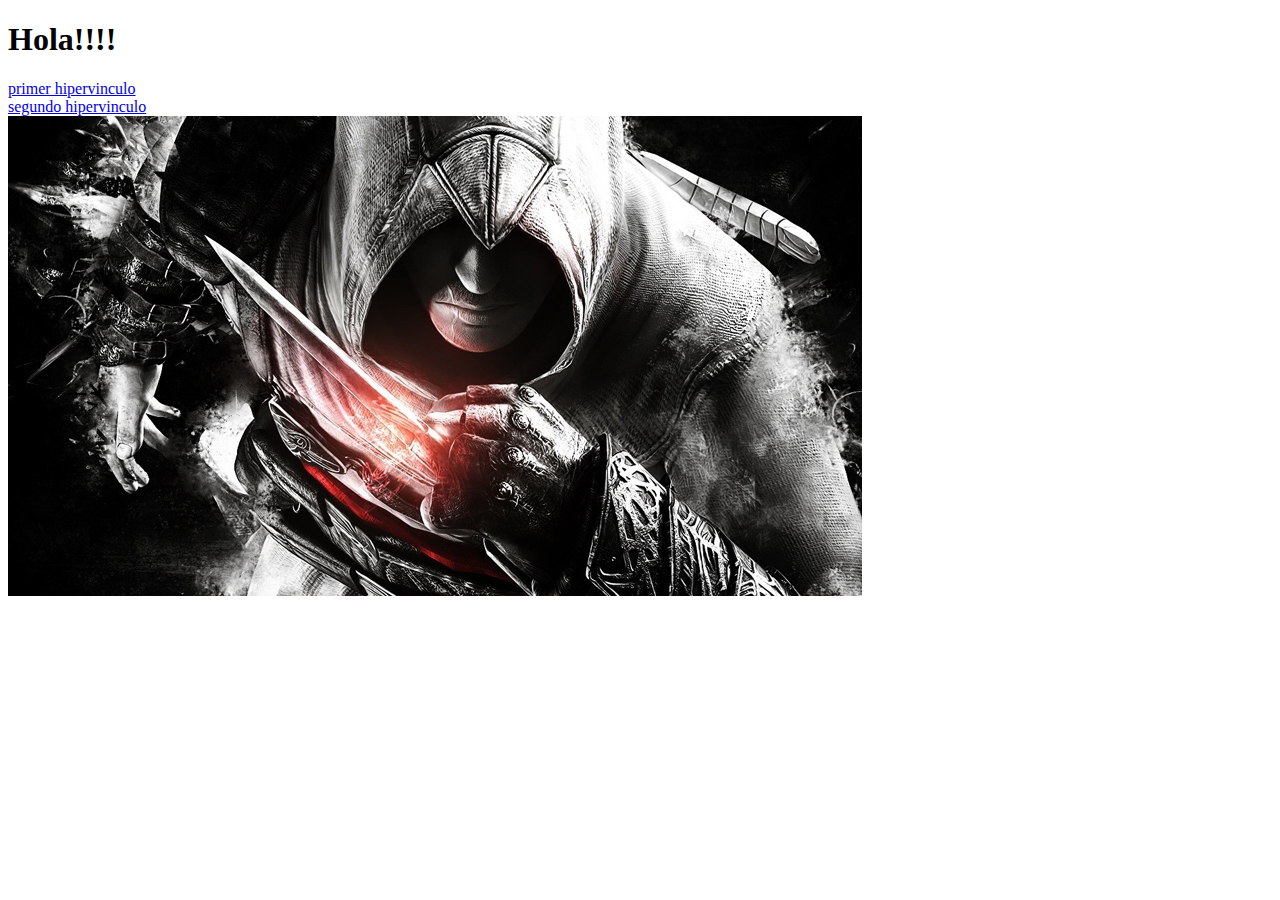
<file: Web02/index.html>
<!DOCTYPE html>
<html>
  <head>

    <title>PRIMERA PAGINA</title>
  </head>
  <body>
    <h1>Hola!!!!</h1>
    <li> <a href="hipervinculo 1.html">primer hipervinculo </a></li>
    <li> <a href="hipervinculo 2.html">segundo hipervinculo </a></li>
    <img src="logo1.jpg" >
  </body>
</html>
</file>
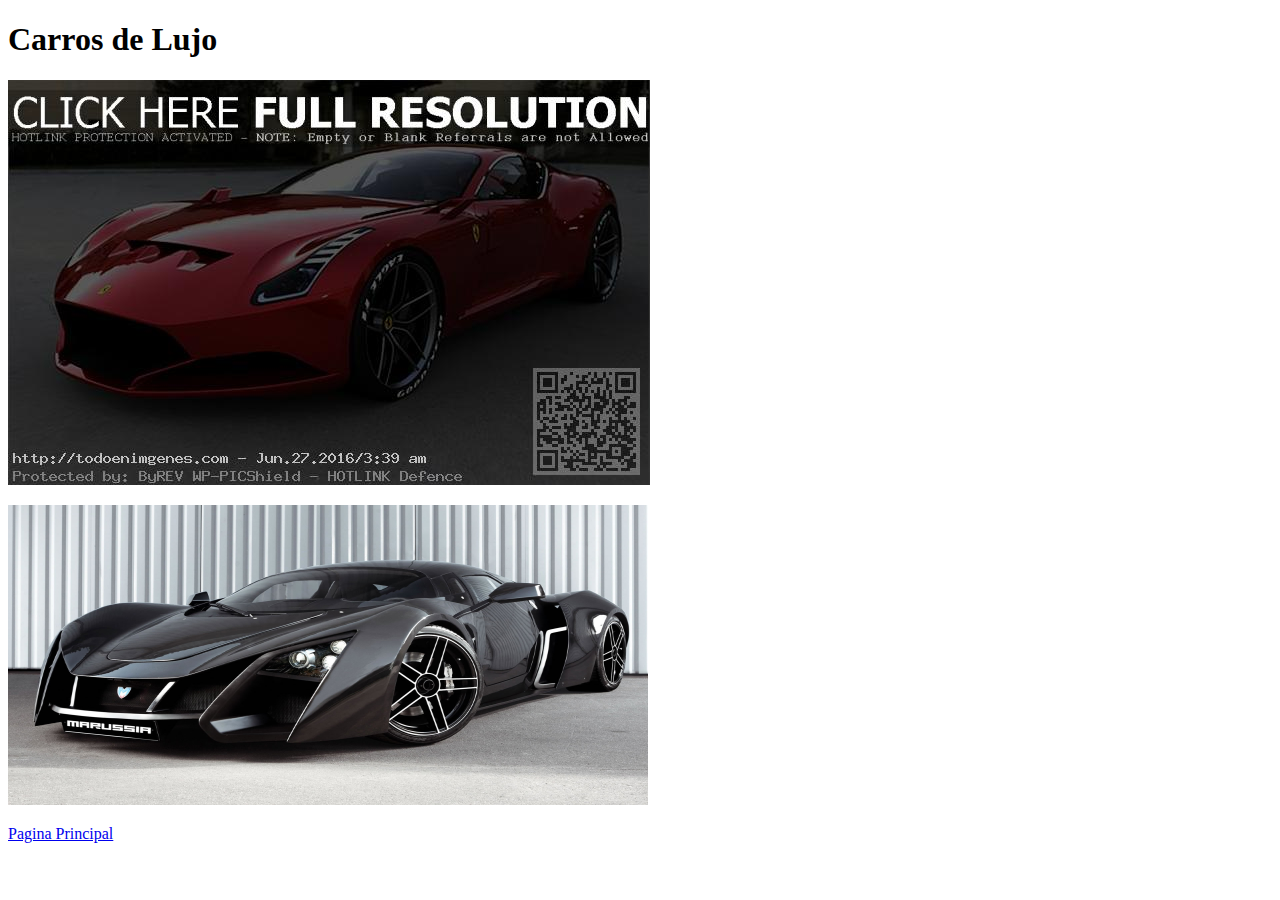
<file: Web02/segunda.html>
<!DOCTYPE html>
<html>
  <head>

    <title></title>
  </head>
  <body>
    <h1>Carros de Lujo</h1>
    <img src="auto1.jpg" >
    <p></p>
    <img src="auto2.jpg"width="640px" height="300px" >
    <p></p>
    <a href="index.html">Pagina Principal</a>
    <p></p>
  </body>
</html>
</file>
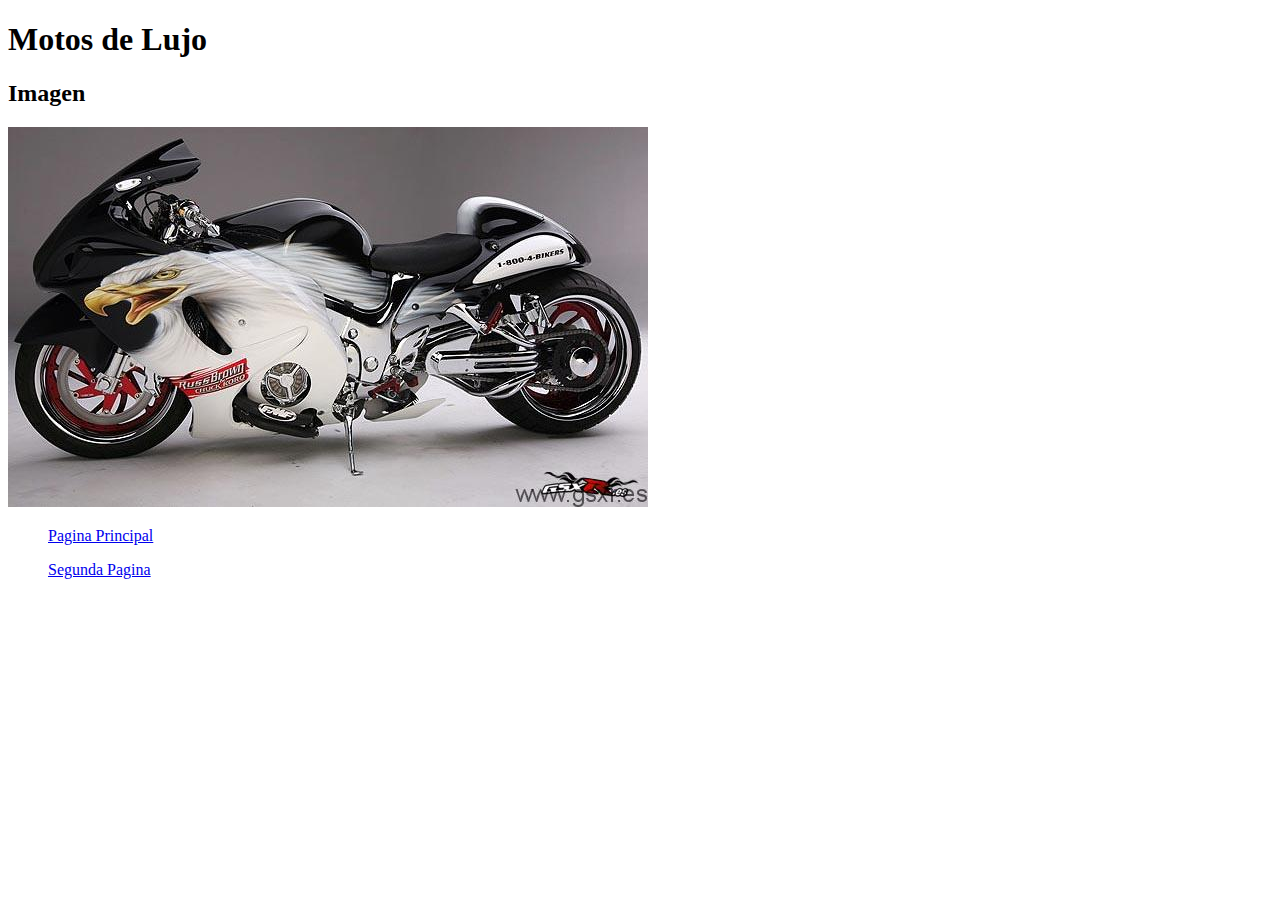
<file: Web02/tercera.html>
<!DOCTYPE html>
<html>
  <head>

    <title>Motos</title>
  </head>
  <body>
    <h1>Motos de Lujo</h1>
    <h2>Imagen</h2>
    <img src="moto.jpg" >
    <p></p>
    <ol>
      <a href="index.html">Pagina Principal</a>
      <p></p>
      <a href="segunda.html">Segunda Pagina</a>
      <p></p>
    </ol>

  </body>
</html>
</file>
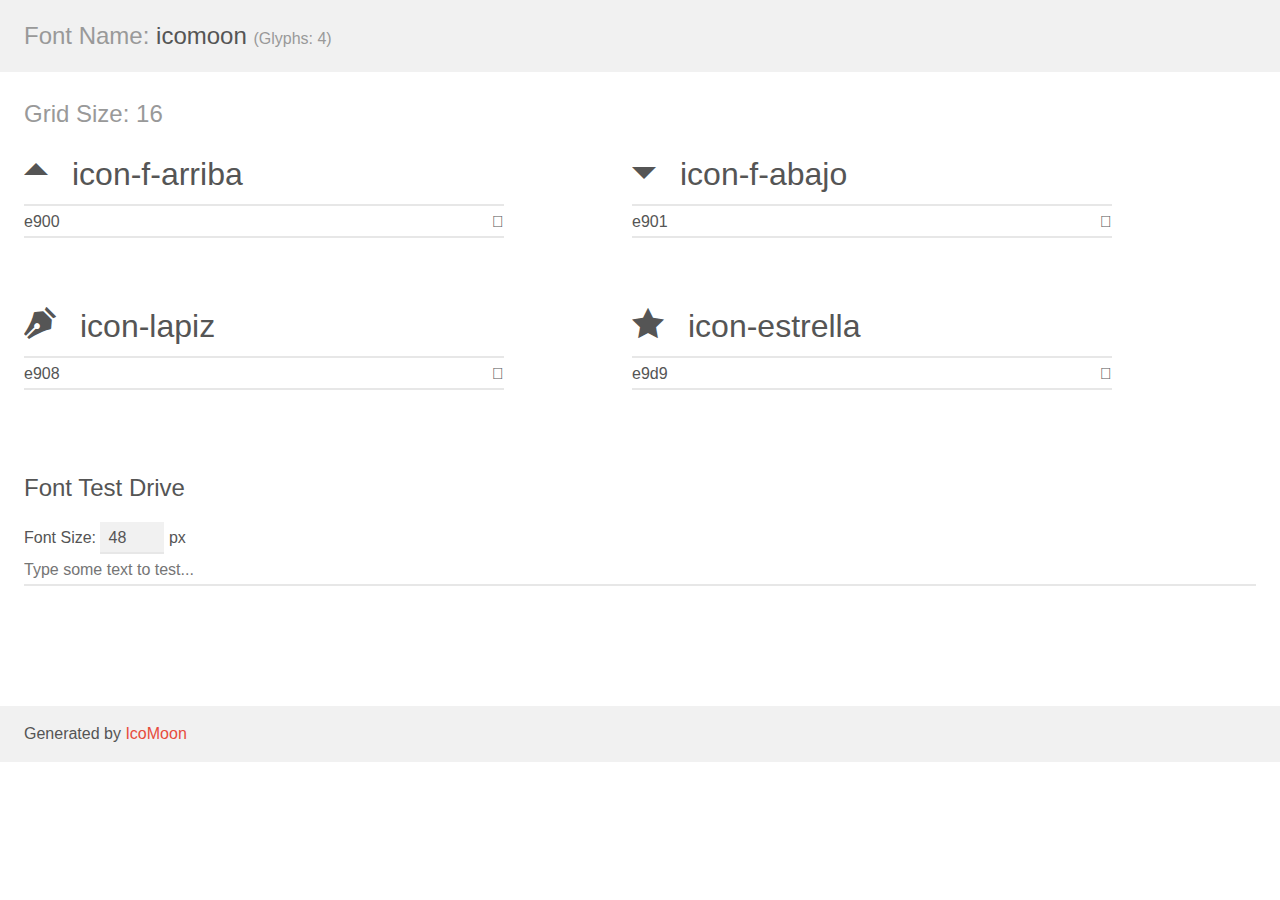
<file: Lab04/imagenes/demo.html>
<!doctype html>
<html>
<head>
    <meta charset="utf-8">
    <title>IcoMoon Demo</title>
    <meta name="description" content="An Icon Font Generated By IcoMoon.io">
    <meta name="viewport" content="width=device-width, initial-scale=1">
    <link rel="stylesheet" href="demo-files/demo.css">
    <link rel="stylesheet" href="style.css"></head>
<body>
    <div class="bgc1 clearfix">
        <h1 class="mhmm mvm"><span class="fgc1">Font Name:</span> icomoon <small class="fgc1">(Glyphs:&nbsp;4)</small></h1>
    </div>
    <div class="clearfix mhl ptl">
        <h1 class="mvm mtn fgc1">Grid Size: 16</h1>
        <div class="glyph fs1">
            <div class="clearfix bshadow0 pbs">
                <span class="icon-f-arriba">
                
                </span>
                <span class="mls"> icon-f-arriba</span>
            </div>
            <fieldset class="fs0 size1of1 clearfix hidden-false">
                <input type="text" readonly value="e900" class="unit size1of2" />
                <input type="text" maxlength="1" readonly value="&#xe900;" class="unitRight size1of2 talign-right" />
            </fieldset>
            <div class="fs0 bshadow0 clearfix hidden-true">
                <span class="unit pvs fgc1">liga: </span>
                <input type="text" readonly value="" class="liga unitRight" />
            </div>
        </div>
        <div class="glyph fs1">
            <div class="clearfix bshadow0 pbs">
                <span class="icon-f-abajo">
                
                </span>
                <span class="mls"> icon-f-abajo</span>
            </div>
            <fieldset class="fs0 size1of1 clearfix hidden-false">
                <input type="text" readonly value="e901" class="unit size1of2" />
                <input type="text" maxlength="1" readonly value="&#xe901;" class="unitRight size1of2 talign-right" />
            </fieldset>
            <div class="fs0 bshadow0 clearfix hidden-true">
                <span class="unit pvs fgc1">liga: </span>
                <input type="text" readonly value="" class="liga unitRight" />
            </div>
        </div>
        <div class="glyph fs1">
            <div class="clearfix bshadow0 pbs">
                <span class="icon-lapiz">
                
                </span>
                <span class="mls"> icon-lapiz</span>
            </div>
            <fieldset class="fs0 size1of1 clearfix hidden-false">
                <input type="text" readonly value="e908" class="unit size1of2" />
                <input type="text" maxlength="1" readonly value="&#xe908;" class="unitRight size1of2 talign-right" />
            </fieldset>
            <div class="fs0 bshadow0 clearfix hidden-true">
                <span class="unit pvs fgc1">liga: </span>
                <input type="text" readonly value="pen, write3" class="liga unitRight" />
            </div>
        </div>
        <div class="glyph fs1">
            <div class="clearfix bshadow0 pbs">
                <span class="icon-estrella">
                
                </span>
                <span class="mls"> icon-estrella</span>
            </div>
            <fieldset class="fs0 size1of1 clearfix hidden-false">
                <input type="text" readonly value="e9d9" class="unit size1of2" />
                <input type="text" maxlength="1" readonly value="&#xe9d9;" class="unitRight size1of2 talign-right" />
            </fieldset>
            <div class="fs0 bshadow0 clearfix hidden-true">
                <span class="unit pvs fgc1">liga: </span>
                <input type="text" readonly value="star-full, rate3" class="liga unitRight" />
            </div>
        </div>
    </div>

    <!--[if gt IE 8]><!-->
    <div class="mhl clearfix mbl">
        <h1>Font Test Drive</h1>
        <label>
            Font Size: <input id="fontSize" type="number" class="textbox0 mbm"
            min="8" value="48" />
            px
        </label>
        <input id="testText" type="text" class="phl size1of1 mvl"
        placeholder="Type some text to test..." value=""/>
        <div id="testDrive" class="icon-">&nbsp;
        </div>
    </div>
    <!--<![endif]-->
    <div class="bgc1 clearfix">
        <p class="mhl">Generated by <a href="https://icomoon.io/app">IcoMoon</a></p>
    </div>

    <script src="demo-files/demo.js"></script>
</body>
</html>
</file>
<file: Lab04/imagenes/demo-files/demo.css>
body {
  padding: 0;
  margin: 0;
  font-family: sans-serif;
  font-size: 1em;
  line-height: 1.5;
  color: #555;
  background: #fff;
}
h1 {
  font-size: 1.5em;
  font-weight: normal;
}
small {
  font-size: .66666667em;
}
a {
  color: #e74c3c;
  text-decoration: none;
}
a:hover, a:focus {
  box-shadow: 0 1px #e74c3c;
}
.bshadow0, input {
  box-shadow: inset 0 -2px #e7e7e7;
}
input:hover {
  box-shadow: inset 0 -2px #ccc;
}
input, fieldset {
  font-family: sans-serif;
  font-size: 1em;
  margin: 0;
  padding: 0;
  border: 0;
}
input {
  color: inherit;
  line-height: 1.5;
  height: 1.5em;
  padding: .25em 0;
}
input:focus {
  outline: none;
  box-shadow: inset 0 -2px #449fdb;
}
.glyph {
  font-size: 16px;
  width: 15em;
  padding-bottom: 1em;
  margin-right: 4em;
  margin-bottom: 1em;
  float: left;
  overflow: hidden;
}
.liga {
  width: 80%;
  width: calc(100% - 2.5em);
}
.talign-right {
  text-align: right;
}
.talign-center {
  text-align: center;
}
.bgc1 {
  background: #f1f1f1;
}
.fgc1 {
  color: #999;
}
.fgc0 {
  color: #000;
}
p {
  margin-top: 1em;
  margin-bottom: 1em;
}
.mvm {
  margin-top: .75em;
  margin-bottom: .75em;
}
.mtn {
  margin-top: 0;
}
.mtl, .mal {
  margin-top: 1.5em;
}
.mbl, .mal {
  margin-bottom: 1.5em;
}
.mal, .mhl {
  margin-left: 1.5em;
  margin-right: 1.5em;
}
.mhmm {
  margin-left: 1em;
  margin-right: 1em;
}
.mls {
  margin-left: .25em;
}
.ptl {
  padding-top: 1.5em;
}
.pbs, .pvs {
  padding-bottom: .25em;
}
.pvs, .pts {
  padding-top: .25em;
}
.unit {
  float: left;
}
.unitRight {
  float: right;
}
.size1of2 {
  width: 50%;
}
.size1of1 {
  width: 100%;
}
.clearfix:before, .clearfix:after {
  content: " ";
  display: table;
}
.clearfix:after {
  clear: both;
}
.hidden-true {
  display: none;
}
.textbox0 {
  width: 3em;
  background: #f1f1f1;
  padding: .25em .5em;
  line-height: 1.5;
  height: 1.5em;
}
#testDrive {
  display: block;
  padding-top: 24px;
  line-height: 1.5;
}
.fs0 {
  font-size: 16px;
}
.fs1 {
  font-size: 32px;
}
</file>
<file: Lab04/imagenes/style.css>
@font-face {
  font-family: 'icomoon';
  src:  url('fonts/icomoon.eot?z7hfhr');
  src:  url('fonts/icomoon.eot?z7hfhr#iefix') format('embedded-opentype'),
    url('fonts/icomoon.ttf?z7hfhr') format('truetype'),
    url('fonts/icomoon.woff?z7hfhr') format('woff'),
    url('fonts/icomoon.svg?z7hfhr#icomoon') format('svg');
  font-weight: normal;
  font-style: normal;
}

[class^="icon-"], [class*=" icon-"] {
  /* use !important to prevent issues with browser extensions that change fonts */
  font-family: 'icomoon' !important;
  speak: none;
  font-style: normal;
  font-weight: normal;
  font-variant: normal;
  text-transform: none;
  line-height: 1;

  /* Better Font Rendering =========== */
  -webkit-font-smoothing: antialiased;
  -moz-osx-font-smoothing: grayscale;
}

.icon-f-arriba:before {
  content: "\e900";
}
.icon-f-abajo:before {
  content: "\e901";
}
.icon-lapiz:before {
  content: "\e908";
}
.icon-estrella:before {
  content: "\e9d9";
}
</file>
